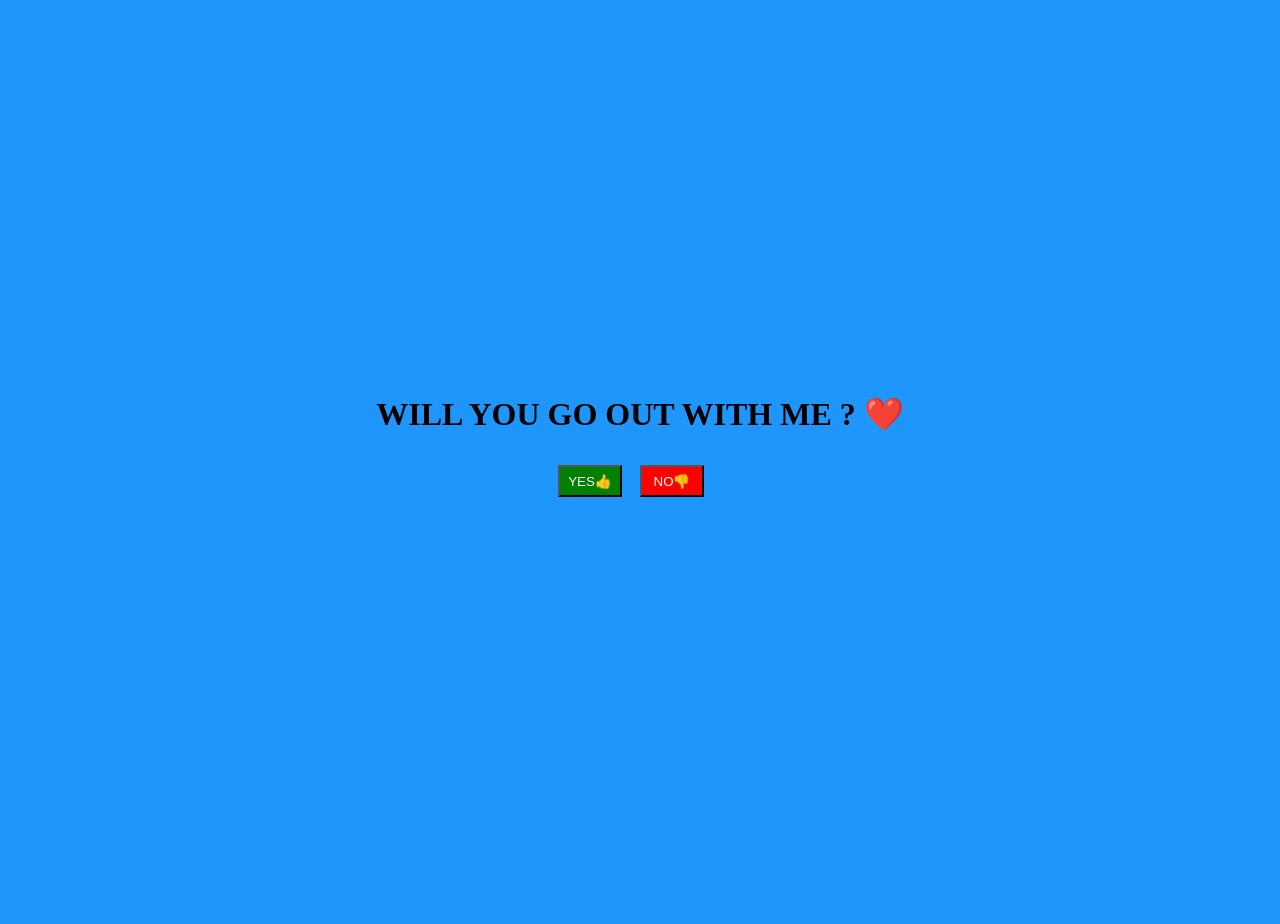
<file: index.html>
<!DOCTYPE html>
<html lang="en">
<head>
    <meta charset="UTF-8">
    <meta name="viewport" content="width=device-width, initial-scale=1.0">
    <title>MY WEBSITE</title>
    <link rel="stylesheet" href="style.css">
</head>
<body>
    <div class="msg-container hide">
     <h1>  YOU SAID YES! YOU HAVE A SURPRISE 😉</h1>
     <h1 id="msg"></h1>
    </div>
    <div class="container">
        
    <h1> WILL YOU GO OUT WITH ME ? ❤️</h1>
    <div class="btns">
    <button id="yes" type="button">YES👍</button>
    <button id="no" type="button" >NO👎</button>
    <h3 id="show"></h3>
    </div>

<script src="app.js"></script>
</body>
</html>
</file>
<file: style.css>
*{
    margin:0;
    padding:0;

}
body{
    justify-content: center;
    align-items: center;
    text-align: center;
    background-color:#1E96FC;
}
.container{
    justify-content: center;
    align-items: center;
    height:100vh;
    text-align: center;
    display: flex;
    flex-direction: column;
    padding: 0.75rem;
}
.btns{
    padding:2rem;
    gap:2vmin;
    flex-wrap: wrap;
    display:flex;
}

#yes{
    background-color: green;
    height:2rem;
    width:4rem;
    color:white;
    cursor: pointer;
     

}
#no{
    background-color: red;
     height:2rem;
     width:4rem;
     color: white;
     cursor: pointer;
     position:static;
     top: auto;
     left: auto;
     right: auto;
     bottom: auto;
}


.msg-container{
    font-weight: 900;
    font-size: 3vmin;
    height:100vh;
    justify-content: center;
    align-items:center;
    text-align: center;
    display: flex;
    flex-direction: column;
}
.hide{
    display: none;
}
#msg{
    font-weight:bold;
    height: auto;
    font-size: 50px;
}
#show{
    
    font-weight:bold;
    height: auto;
    display: flex;
    flex-direction: column;


}
</file>
